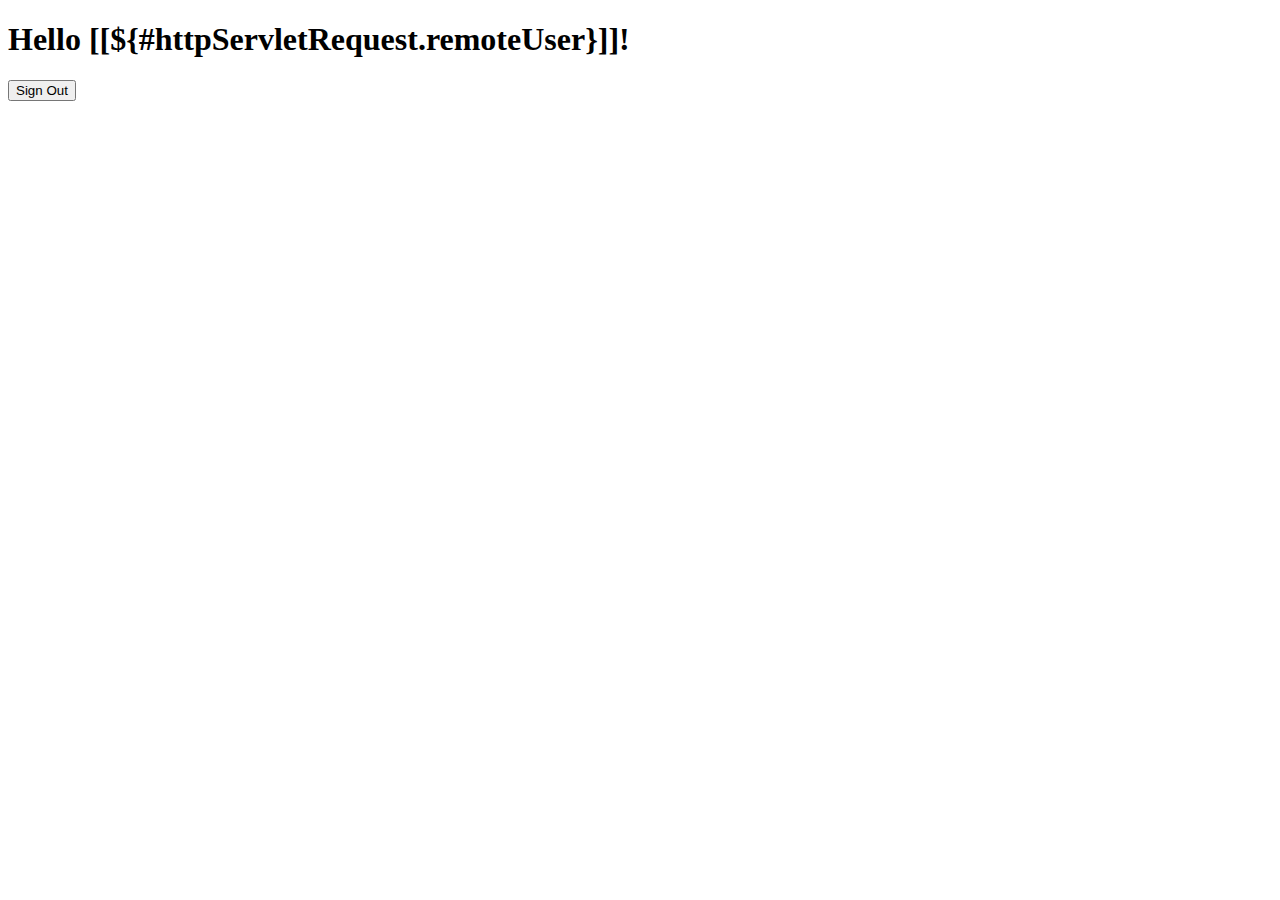
<file: src/main/resources/templates/hello.html>
<!DOCTYPE html>
<html xmlns="http://www.w3.org/1999/xhtml" xmlns:th="http://www.thymeleaf.org"
      xmlns:sec="http://www.thymeleaf.org/thymeleaf-extras-springsecurity3">
    <head>
        <title>Hello World!</title>
    </head>
    <body>
        <h1 th:inline="text">Hello [[${#httpServletRequest.remoteUser}]]!</h1>
        <form th:action="@{/logout}" method="post">
            <input type="submit" value="Sign Out"/>
        </form>
    </body>
</html>
</file>
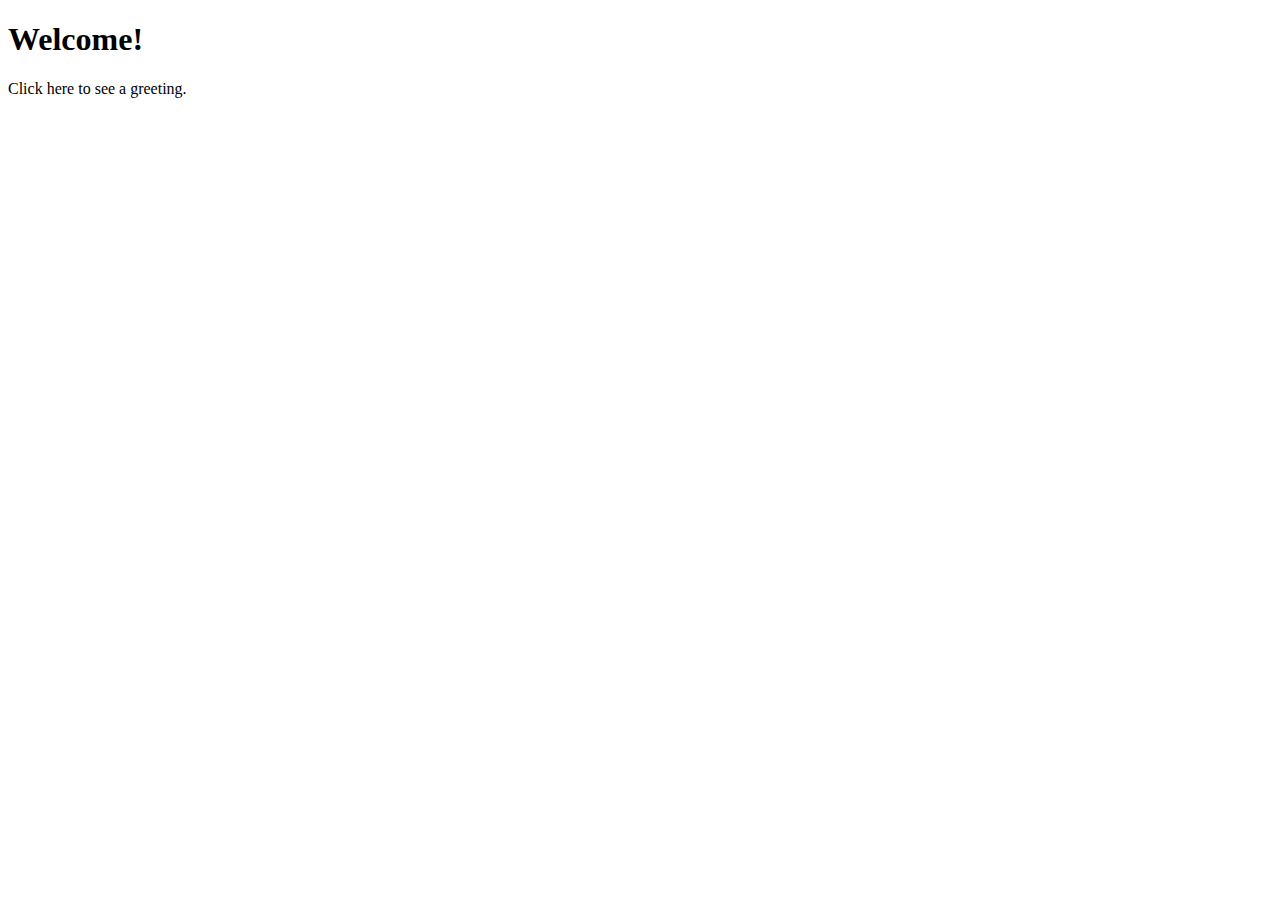
<file: src/main/resources/templates/home.html>
<!DOCTYPE html>
<html xmlns="http://www.w3.org/1999/xhtml" xmlns:th="http://www.thymeleaf.org" xmlns:sec="http://www.thymeleaf.org/thymeleaf-extras-springsecurity3">
    <head>
        <title>Spring Security Example</title>
    </head>
    <body>
        <h1>Welcome!</h1>
        
        <p>Click <a th:href="@{/hello}">here</a> to see a greeting.</p>
    </body>
</html>
</file>
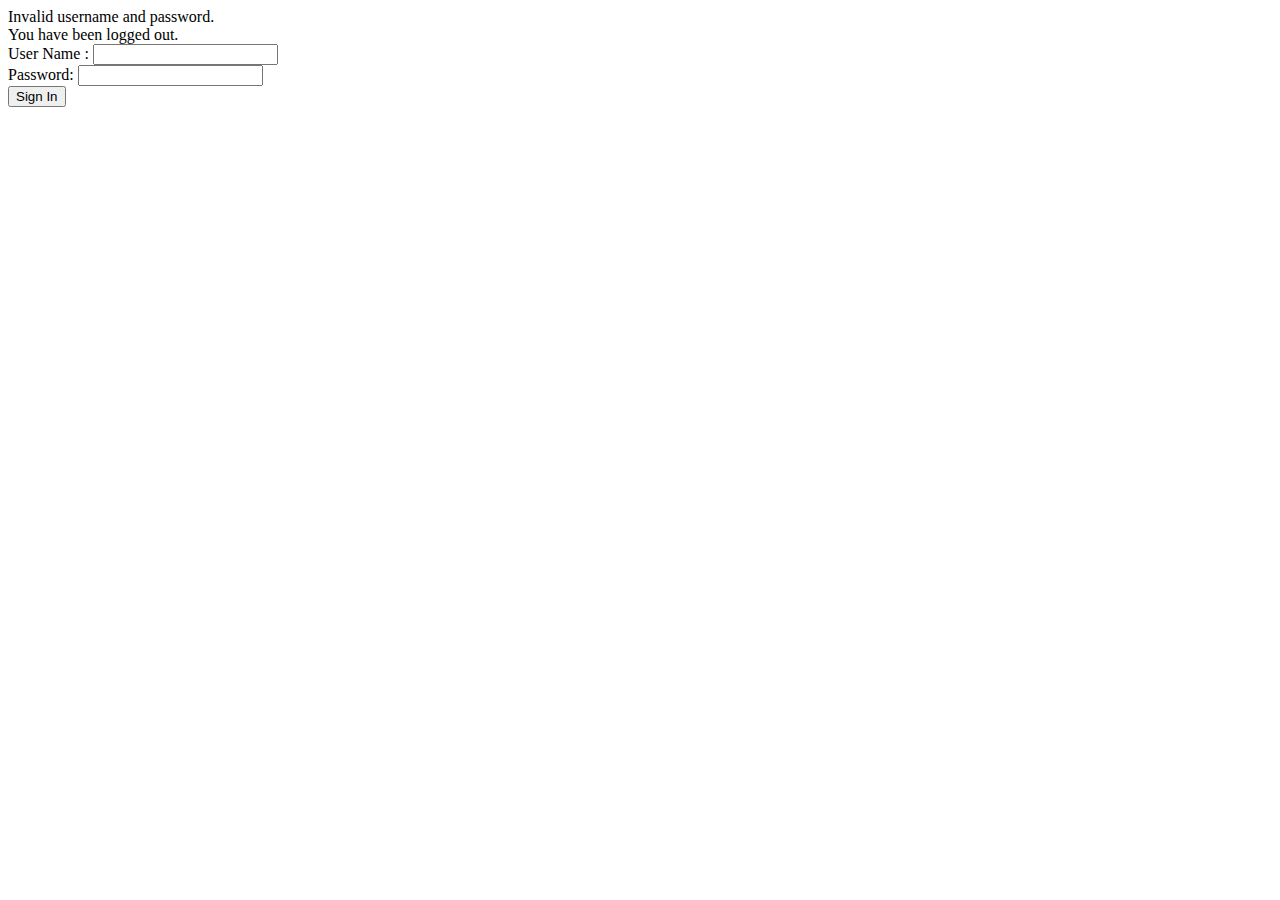
<file: src/main/resources/templates/login_bak.html>
<!DOCTYPE html>
<html xmlns="http://www.w3.org/1999/xhtml" xmlns:th="http://www.thymeleaf.org"
      xmlns:sec="http://www.thymeleaf.org/thymeleaf-extras-springsecurity3">
    <head>
        <title>Spring Security Example </title>
    </head>
    <body>
        <div th:if="${param.error}">
            Invalid username and password.
        </div>
        <div th:if="${param.logout}">
            You have been logged out.
        </div>
        <form th:action="@{/login}" method="post">
            <div><label> User Name : <input type="text" name="username"/> </label></div>
            <div><label> Password: <input type="password" name="password"/> </label></div>
            <div><input type="submit" value="Sign In"/></div>
        </form>
    </body>
</html>
</file>
